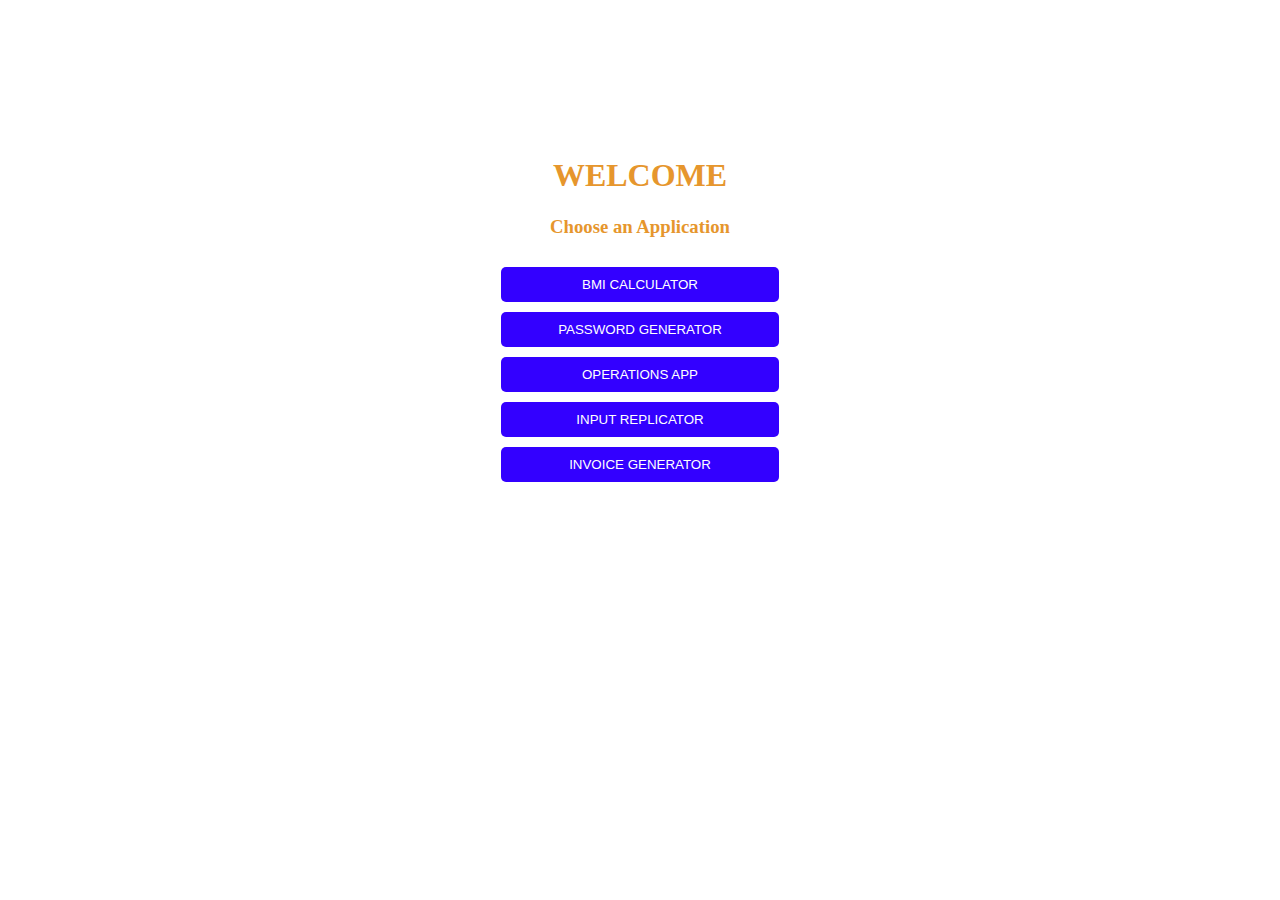
<file: index.html>
<!DOCTYPE html>
<html lang="en">
<head>
    <meta charset="UTF-8">
    <meta name="viewport" content="width=device-width, initial-scale=1.0">
    <title>MY WEBSITE</title>
    <link rel="stylesheet" href="website.css">
</head>
<body>
    <header href="BMI.html">
        <h1>WELCOME</h1>
        <h3>Choose an Application</h3>
    </header>
    <a href="BMI.html"><button>BMI CALCULATOR</button></a><br>
    <a href="password.html"><button>PASSWORD GENERATOR</button></a><br>
    <a href="operation.html"><button>OPERATIONS APP</button></a><br>
    <a href="Replicator.html"><button>INPUT REPLICATOR</button></a><br>
    <a href="invoice.html"><button>INVOICE GENERATOR</button></a>

</body>
</html>
</file>
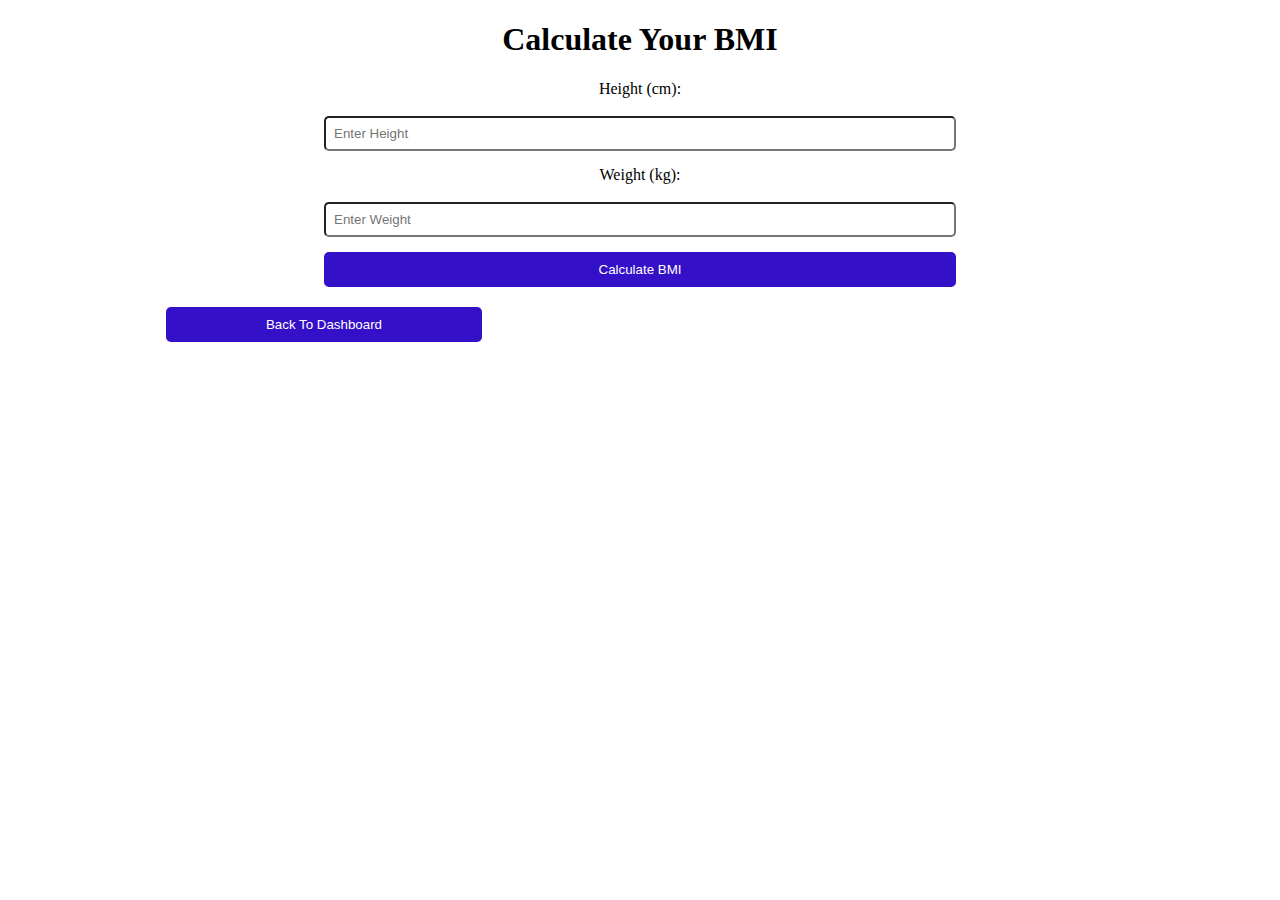
<file: BMI.html>
<!DOCTYPE html>
<html lang="en">
<head>
    <meta charset="UTF-8">
    <meta name="viewport" content="width=device-width, initial-scale=1.0">
    <title>BMI Converter</title>
    <link rel="stylesheet" href="BMI.css">
</head>
<body>
    <div class="container" >
        <header>
            <h1 class="text-center">Calculate Your BMI</h1>
        </header>
        <div>
            <label for="height">Height (cm):</label><br>
            <input type="number" id="height" placeholder="Enter Height">
        </div>
        <div style="padding-top: 5px;">
            <label for="weight">Weight (kg):</label><br>
            <input type="number" id="weight" placeholder="Enter Weight">
        </div>
        <div style="padding-top: 5px;">
            <button onclick="calculate()">Calculate BMI</button>
        </div>
        <div>
            <h3 id="result"></h3>
        </div>
        <h2>
            <a href="website.html"><button>Back To Dashboard</button></a>
        </h2>
    </div>
    <script>
        const input1 = document.getElementById("height")
        const input2 = document.getElementById("weight")
        const Display = document.getElementById("result")

        function calculate(){
            let result = ''
            let height = Number(input1.value)
            let weight = Number(input2.value)

            BMI = (weight / height) / height * (10000)
            if (BMI <= 18.5 ){
                Display.innerHTML = `Your BMI is: ${BMI.toFixed(2)} and you are UNDERWEIGHT!`
            }

            else if (BMI >= 18.5 && BMI <= 24.9){
                Display.innerHTML = `Your BMI is: ${BMI.toFixed(2)} and your Weight is Normal`
            }

            else if(BMI >= 25 && BMI <= 29.9){
                Display.innerHTML = `Your BMI is: ${BMI.toFixed(2)} and your OVERWEIGHT!`
            }

            else{
                Display.innerHTML = `Your BMI is: ${BMI.toFixed(2)} and you are OBESED`
            }
            
        }
    </script>
</body>
</html>
</file>
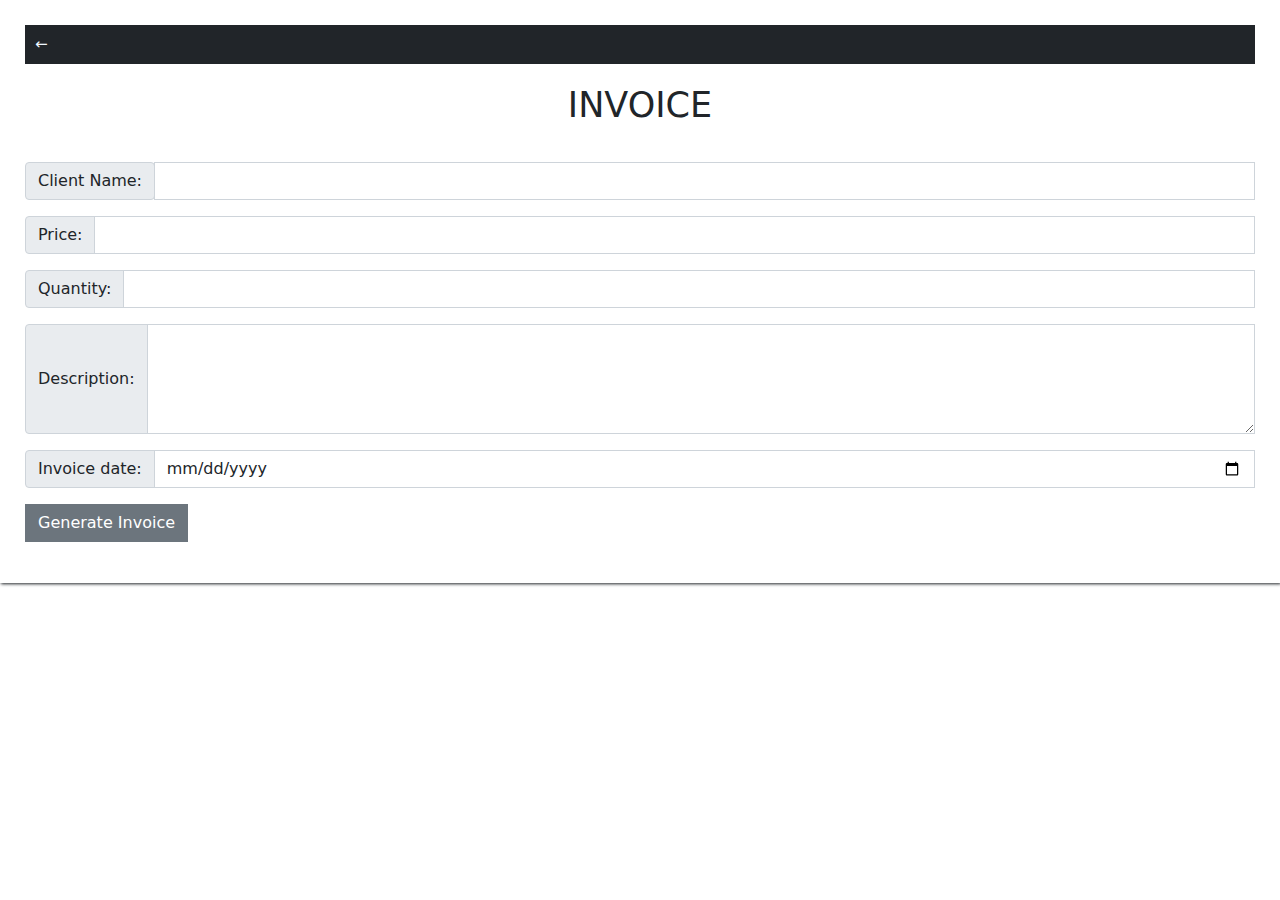
<file: invoice.html>
<!DOCTYPE html>
<html lang="en">
<head>
    <meta charset="UTF-8">
    <meta name="viewport" content="width=device-width, initial-scale=1.0">
    <title>invoicegenerator</title>
    <link rel="stylesheet" href="css/bootstrap.css">
</head>
<body>
    <div id="" style="box-shadow: 1px 1px 3px; padding: 25px;">
        <nav style="padding-left: 10px;" class="navbar navbar-dark bg-dark" style="color: aliceblue;">
            <a style="text-decoration: none; color: aliceblue; font-size: 15px;" href="website.html">←</a>
        </nav>
        <p style="font-size: 35px; text-align: center; padding: 15px;">INVOICE</p>
        <div class="input-group mb-3">
            <div class="input-group-prepend">
                <label class="input-group-text" id="inputGroup-sizing-default" for="name">Client Name:</label>
            </div>
            <input class="form-control" type="text" id="name"><br>
        </div>
        <div class="input-group mb-3">
            <label class="input-group-text" id="inputGroup-sizing-default" for="price">Price:</label>
            <input class="form-control" type="number" id="price"><br>
        </div>
        <div class="input-group mb-3">
            <label class="input-group-text" id="inputGroup-sizing-default" for="quantity"> Quantity:</label>
            <input class="form-control" type="number" id="quantity"><br>
        </div>
        <div class="input-group mb-3">
            <label class="input-group-text" id="inputGroup-sizing-default" for="description">Description:</label>
            <textarea class="form-control" id="description" name="message" rows="4" required></textarea><br>
        </div>
        <div class="input-group mb-3">
            <label class="input-group-text" id="inputGroup-sizing-default" for="invoiceDate">Invoice date:</label>
            <input class="form-control" type="date" id="date"><br>
        </div>
        <div>
            <button class="btn btn-secondary" style="border-radius: 0px;" onclick="myInvoice()" >Generate Invoice</button>
        </div>

        <h5 id="result"></h5>
        <p style="margin-top: 15px;" id="display_result"></p>
    </div>

    <script>
        const clientName = document.getElementById("name")
        const clientPrice = document.getElementById("price")
        const clientQuantity = document.getElementById("quantity")
        const clientDescription = document.getElementById("description")
        const clientDate = document.getElementById("date")
        const Display = document.getElementById("result")


        function myInvoice(){

            //invoice ID generator
            let invoiceName = `<strong>Invoice#:</strong> ${clientName.value}`
            let random =  Math.floor(Math.random() * 10000);
            let firstChar = invoiceName.toUpperCase().charAt(0)
            let remainingChar = invoiceName.slice(1)
            let password = `${firstChar}${remainingChar}`
            let invoiceID = `${password}${random}`

            //
            let name = `<strong>Client Name:</strong> ${clientName.value}<br>`
            let price = `<strong>Price:</strong> $${Number(clientPrice.value)}<br>`
            let quantity = `<strong>Quantity:</strong> ${Number(clientQuantity.value)}<br>`
            let description = `<strong>Description:</strong> ${clientDescription.value}<br>`
            let date = `<strong>Date:</strong> ${clientDate.value}<br>`
            let grandTotal = `<strong>SumTotal:</strong> $${clientPrice.value * clientQuantity.value}<br>`
            let generatedInvoice = ` ${name} ${price} ${quantity} ${description} ${grandTotal} ${date} `

            //Displaying the invoice
            Display.innerHTML = `${invoiceID}<br> <br>${generatedInvoice}`

            //clearing the form
            clientDate.value = ''
            clientDescription.value = ''
            clientName.value = ''
            clientPrice.value = ''
            clientQuantity.value =''
        }
    </script>
</body>
</html>
</file>
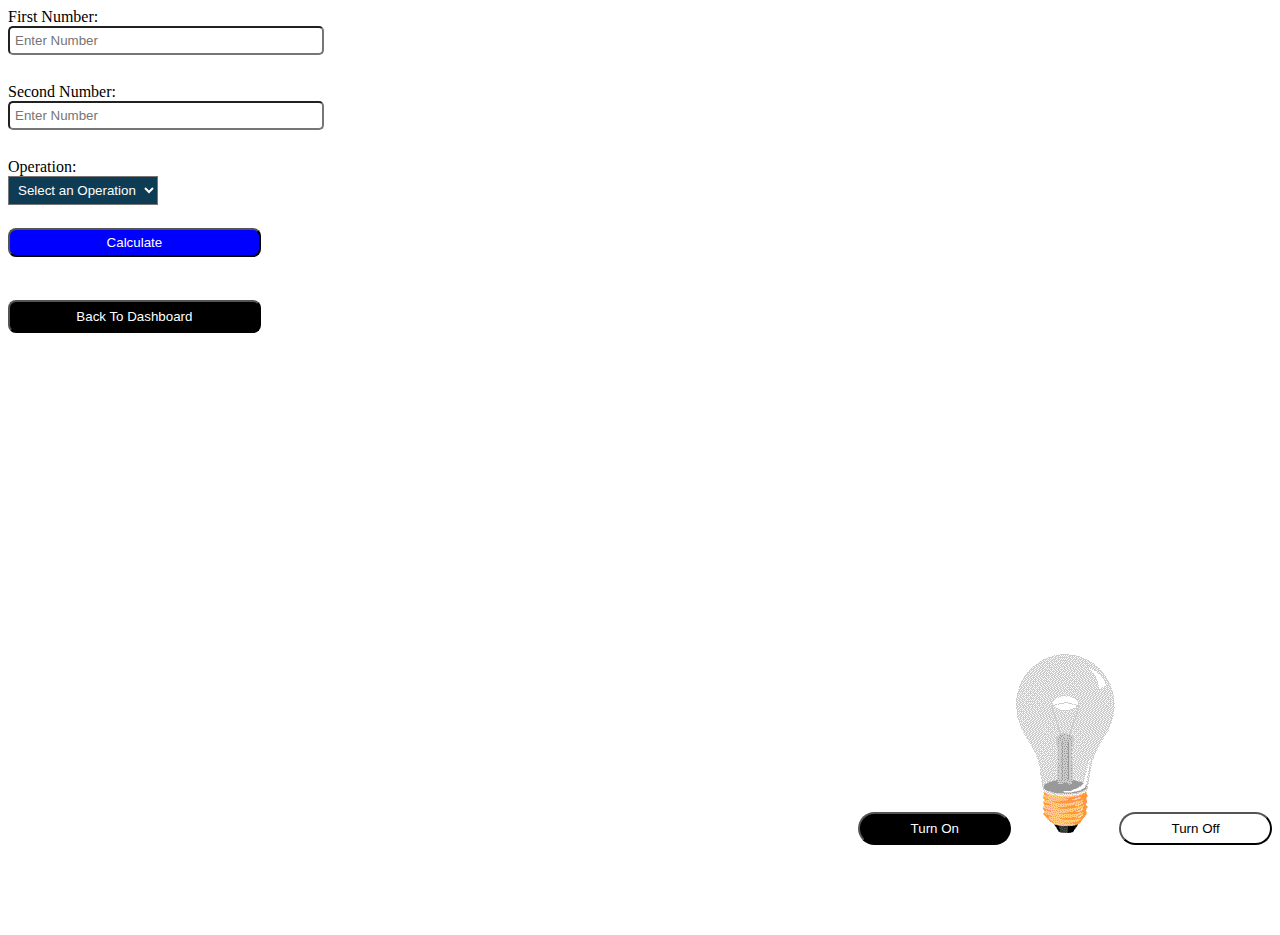
<file: operation.html>
<!DOCTYPE html>
<html lang="en">
<head>
    <meta charset="UTF-8">
    <meta name="viewport" content="width=device-width, initial-scale=1.0">
    <title>Operations</title>
    <link rel="stylesheet" href="operations.css">
</head>
<body>
    <div class="container">
        <div>
            <label for="first">First Number:</label><br>
            <input type="number" id="first" placeholder="Enter Number"  required>
        </div> <br>

        <div>
            <label for="second">Second Number:</label><br>
            <input type="number" id="second" placeholder="Enter Number" required>
        </div> <br>

        <div>
            <label for="operation">Operation:</label><br>
            <select style="background-color: #0e3c55; color: white; padding: 5px;" id="operation">
                <option value="" selected disabled>Select an Operation</option>
                <option value="+">Addition</option>
                <option value="-">Subtraction</option>
                <option value="*">Multiplication</option>
                <option value="/">Division</option>
                <option value="%">Modulus</option>
                <option value="mean">Mean</option>
                <option value="pythagoras">Pythagoras</option>
                <option value="square">Square</option>
                <option value="rectangle">Rectangle</option>
                <option value="triangle">Triangle</option>
            </select> 
        </div> <br>

        <div>
            <button style="background-color: blue; color: white; padding: 5px; border-radius: 8px;" onclick="calculation()">Calculate</button>
        </div> <br>

        <div>
            <h3 id="result"></h3>
        </div>
        <h2>
            <a href="website.html"><button>Back To Dashboard</button></a>
        </h2>
    </div>

    <script>
        const input1 = document.getElementById("first")
        const input2 = document.getElementById("second")
        const Operation = document.getElementById("operation")
        const Display = document.getElementById("result")


        function calculation(){
            let result = ''
            let operation = Operation.value
            //.toLowerCase();
            //let operation = Operation.toLowercase();
            let first = Number(input1.value)
            let second = Number(input2.value)
            
            let add = first + second
            let calMean = add/2;
            
            let aSquared = first * first
            let bSquared = second * second
            let sumOfSquares = aSquared + bSquared
            let pythagoras = Math.sqrt(sumOfSquares);


            if(operation === '+'){
                answer = first + second
            }
            else if(operation === '-'){
                answer = first - second
            }
            else if(operation === '*'){
                answer = first * second
            }
            else if(operation === '/'){
                answer = first / second
            }
            else if(operation === '%'){
                answer = first % second
            }
            else if(operation === 'square'){
                answer = first * second
            }
            else if(operation === 'rectangle'){
                answer = first * second
            }
            else if(operation === 'triangle'){
                answer = (1/2)*(first * second)
            }
            else if(operation === 'pythagoras'){
                answer = pythagoras
            }
            else if(operation === 'mean'){
                answer = calMean
            }
            else{
                answer = 'Please enter an Operation:'
            }

            Display.innerHTML = `${answer.toFixed(2)}`
        }
    </script>

<!-- LIGHT OFF -->

<div class="light">
    <div style="padding-left: 500px; padding-top: 150px;">    
        <button style="background-color: black; color: white; border-radius: 300px;" onclick="turnOn()">Turn On</button>
        <img src="images/pic_bulboff.gif" alt="Off" id="hey">
        <button style="background-color: white; color: black; border-radius: 300px;" onclick=" turnOff()">Turn Off</button>
    </div>
    <div>
        <h2 id="result" style=" color: blue; padding-left: 550px; padding-top: 50px;"></h2>
    </div>
</div>

   <script>
    const Display2 = document.getElementById("result")
    const imgOn = document.getElementById("hey")
    const imgOff = document.getElementById("hey")
    let offButton = "images/pic_bulboff.gif"
    let onButton = "images/pic_bulbon.gif"

    //function to turn ON the bulb
        function turnOn(){
            imgOn.src = onButton 
            Display2.innerHTML = 'Hello There'

        }
        //function to turn OFF the bulb
        function turnOff(){
            imgOff.src = offButton 
            Display2.innerHTML = 'Hi There' 
        }

   </script>
</body>
</html>
</file>
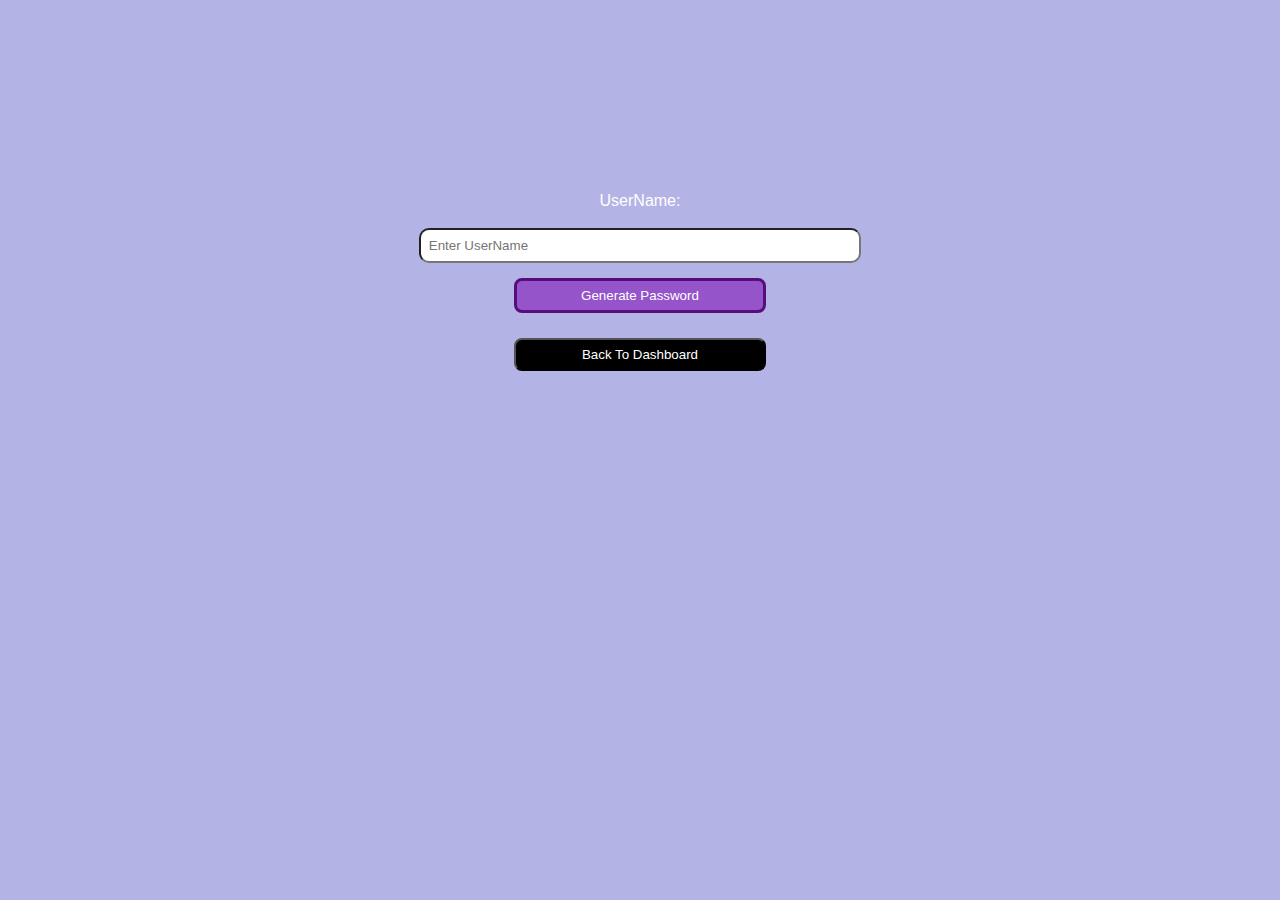
<file: password.html>
<!DOCTYPE html>
<html lang="en">
<head>
    <meta charset="UTF-8">
    <meta name="viewport" content="width=device-width, initial-scale=1.0">
    <title>Password Generator</title>
    <link rel="stylesheet" href="password.css">
</head>
<body>
    <div class="container">
        <div>
            <label for="username">UserName:</label><br>
            <input type="text" id="password" placeholder="Enter UserName">
        </div>
        <div>
            <button  id="generate" onclick="generate()">Generate Password</button>
        </div>
        <div>
            <h3 id="result"></h3>
        </div>
        <h2>
            <a href="website.html"><button>Back To Dashboard</button></a>
        </h2>
    </div>

    <script>
        const input = document.getElementById("password")
        const Display = document.getElementById("result")

        function generate(){
            let result = ''
            let entry = input.value
            let firstChar = entry.toUpperCase().charAt(0)
            let remainingChar = entry.slice(1)
            let password = `${firstChar}${remainingChar}`
            let random =  Math.floor(Math.random() * 10000);

            Display.innerHTML = `Your password is: ${password}${random}`
        }
    </script>
</body>
</html>
</file>
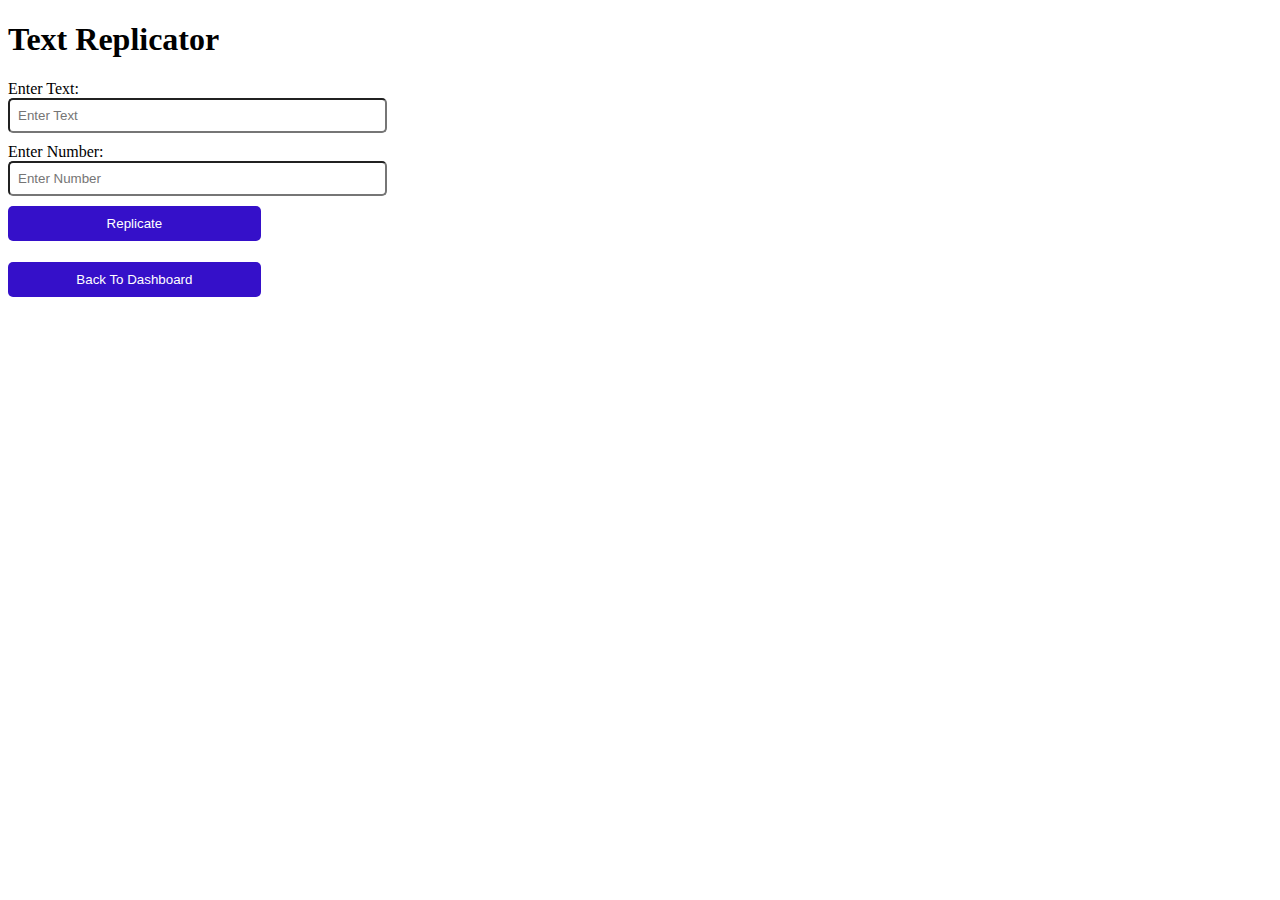
<file: Replicator.html>
<!DOCTYPE html>
<html lang="en">
<head>
    <meta charset="UTF-8">
    <meta name="viewport" content="width=device-width, initial-scale=1.0">
    <title>Replecate</title>
    <link rel="stylesheet" href="Replicator.css">
</head>
<body>
    <div id="container">
        <h1>Text Replicator</h1>
        <div>
            <label for="text">Enter Text:</label><br>
            <input type="text" placeholder="Enter Text" id="text">
        </div>
        <div>
            <label for="number">Enter Number:</label><br>
            <input type="number" placeholder="Enter Number" id="number">
        </div>
        <div>
            <button onclick="replicate()">Replicate</button>
        </div>
        <h4 id="replicator"></h4>
        <h2>
            <a href="website.html"><button>Back To Dashboard</button></a>
        </h2>
    </div>

    <script>
        const input1 = document.getElementById("text")
        const input2 = document.getElementById("number")
        const Display = document.getElementById('replicator')



        function replicate(){
            let entry = `${input1.value}<br>`;
            let myText = entry.toUpperCase()
            let myNumber = Number(input2.value)
            let Replicate = myText.repeat(myNumber)

            Display.innerHTML = `${Replicate} `
            input1.value = ''
            input2.value = ''
        }
    </script>
</body>
</html>
</file>
<file: website.css>
body {
    text-align: center;
    padding-top: 10%;
}
header {
    color: #e6962d;
    text-align: center;
}
button {
    width: 22%;
    background-color: #3300ff;
    border: none;
    color: white;
    margin-top: 10px;
    padding: 10px 15px;
    border-radius: 5px;
    cursor: pointer;
}
button:hover{
    background-color: #3d3b45;
}
</file>
<file: BMI.css>
body {
    text-align: center;

}
label {
    display: block;
}

input,
textarea {
    width: 50%;
    padding: 8px;
    border-radius: 5px;
    margin-bottom: 10px;
    box-sizing: border-box;
}
h2 {
    width: 50%;
    text-align: center;
}
button {
    width: 50%;
    background-color: #3510c9;
    color: white;
    padding: 10px 15px;
    border: none;
    border-radius: 5px;
    cursor: pointer;
}
h3 {
    color: rgb(64, 64, 72);
}

button:hover {
    background-color: #454745;
}
</file>
<file: operations.css>
.container{
    text-align:left;
    /* background-color: #c2c2e4; */
    /* padding-top: 150px; */
}
.light{
    text-align:right; 
    padding-top: 150px;
}
input,
textarea {
    width: 25%;
    padding: 5px;
    border-radius: 5px;
    margin-bottom: 10px;
    box-sizing: border-box;
}
button {
    border-radius: 8px;
    width: 20%;
    background-color: black;
    color: white;
    margin-top: 5px;
    padding-top: 7px;
    padding-bottom: 7px;
}
button:hover {
    background-color: #454745;
}
</file>
<file: password.css>
body {
    font-family: Arial;
    text-align: center;
    margin-top: 15%;
    background-color: #b3b3e5;
    color: white;
}
label {
    display: block;
}
input,
textarea {
    width: 35%;
    padding: 8px;
    border-radius: 10px;
    margin-bottom: 10px;
    box-sizing: border-box;
}
#generate{
    background-color: #9554ca;
    border: solid #560e7c;
}
button {
    border-radius: 8px;
    width: 20%;
    background-color: black;
    color: white;
    margin-top: 5px;
    padding-top: 7px;
    padding-bottom: 7px;
}
button:hover {
    background-color: #454745;
}
h3 {
    color: rgb(6, 86, 6);
}
</file>
<file: Replicator.css>
input,
textarea {
    width: 30%;
    padding: 8px;
    border-radius: 5px;
    margin-bottom: 10px;
    box-sizing: border-box;
}
button {
    width: 20%;
    background-color: #3510c9;
    color: white;
    padding: 10px 15px;
    border: none;
    border-radius: 5px;
    cursor: pointer;
}
button:hover {
    background-color: #494848;
}
</file>
